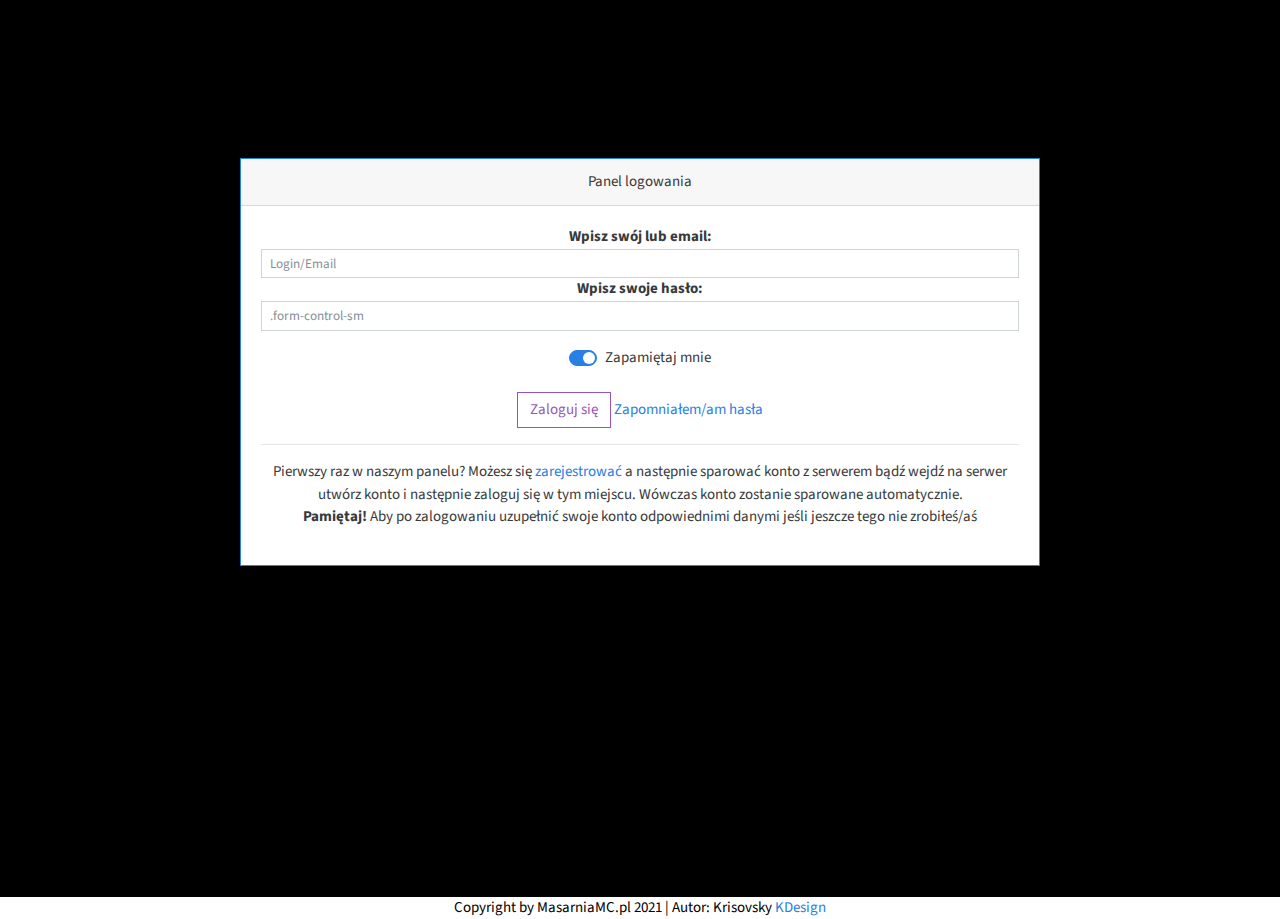
<file: adminPanel/login.html>
<!DOCTYPE html>

<head> 
    <title> Logowanie - MasarniaMC.pl </title>
    <link rel="stylesheet" href="css/bootstrap.css"> 
    <link rel="stylesheet" href="css/bootstrap.min.css"> 
    <link rel="stylesheet" href="css/loginPanel.css"> 
</head>    
<body> 
        <br><br><br><br><br><br><br>
       <center> <div class="card border-primary mb-3" style="max-width: 50rem;" class="background_text">
            <div class="card-header">Panel logowania</div>
            <div class="card-body">
              <p class="card-text baner_text">
                  <b> Wpisz swój lub email: </b> 
                  <input class="form-control form-control-sm" type="text" placeholder="Login/Email" id="inputSmall"> 
                  <b> Wpisz swoje hasło: </b>
                  <input class="form-control form-control-sm" type="password" placeholder=".form-control-sm" id="inputSmall"> 
                  <div class="form-group">
                    <div class="custom-control custom-switch">
                      <input type="checkbox" class="custom-control-input" id="customSwitch1" checked="">
                      <label class="custom-control-label" for="customSwitch1">Zapamiętaj mnie</label>
                    </div>
                    <br>
                    <button type="button" class="btn btn-outline-info"> Zaloguj się</button>
                    <a href="#"> Zapomniałem/am hasła</a>
                    <hr> 
                    Pierwszy raz w naszym panelu? Możesz się <a href="register.html"> zarejestrować</a> a następnie sparować konto z serwerem
                    bądź wejdź na serwer utwórz konto i następnie zaloguj się w tym miejscu. Wówczas konto zostanie sparowane automatycznie. 
                    <br> <b> Pamiętaj! </b> Aby po zalogowaniu uzupełnić swoje konto odpowiednimi danymi jeśli jeszcze tego nie zrobiłeś/aś
              </p>
            </div>
          </div>
        </center>
        <br><br><br><br><br><br><br><br><br><br><br><br><br><br>
        <div class="fotter"> 
            Copyright by MasarniaMC.pl 2021 | Autor: Krisovsky <a href="#"> KDesign </a>
        </div>
</body>
</file>
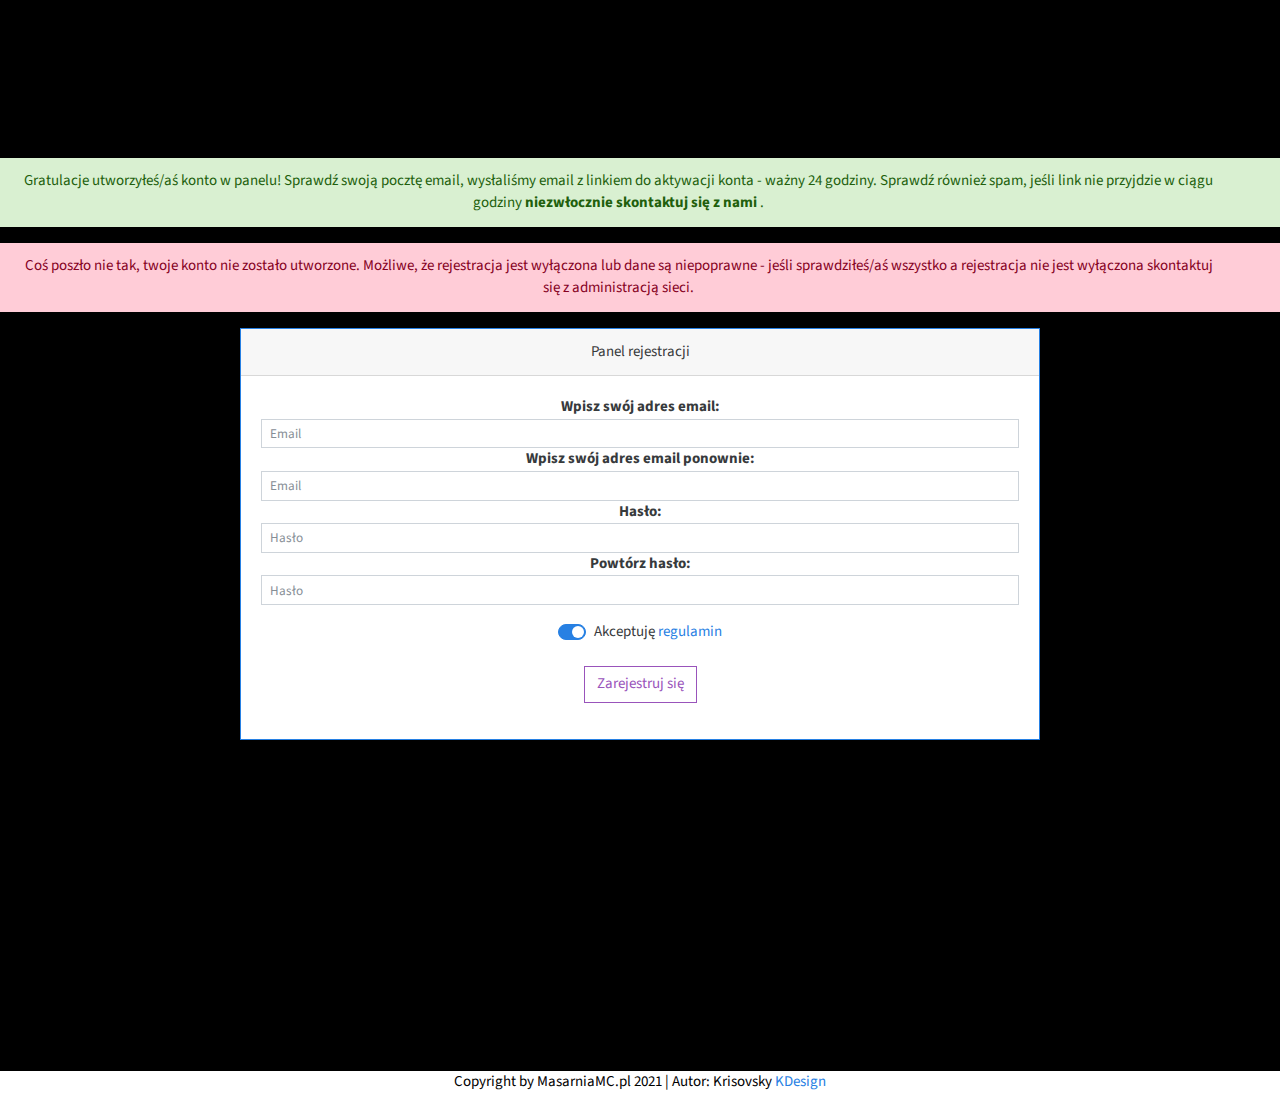
<file: adminPanel/register.html>
<!DOCTYPE html>

<head> 
    <title> Rejestracja - MasarniaMC.pl </title>
    <link rel="stylesheet" href="css/bootstrap.css"> 
    <link rel="stylesheet" href="css/bootstrap.min.css"> 
    <link rel="stylesheet" href="css/loginPanel.css"> 
</head>    
<body> 
        <br><br><br><br><br><br><br>
       <center> 
           <!--Jesli wszystko okej to: ---> 
           <div class="alert alert-dismissible alert-success">
            Gratulacje utworzyłeś/aś konto w panelu! Sprawdź swoją pocztę email, wysłaliśmy email z linkiem do aktywacji konta - ważny 24 godziny. Sprawdź również spam, jeśli 
            link nie przyjdzie w ciągu godziny <b> niezwłocznie skontaktuj się z nami </b>.
          </div>
          <!-- Jeśli nie okej to: -->
          <div class="alert alert-dismissible alert-danger">
              Coś poszło nie tak, twoje konto nie zostało utworzone. Możliwe, że rejestracja jest wyłączona lub dane są niepoprawne - jeśli sprawdziłeś/aś wszystko a rejestracja
              nie jest wyłączona skontaktuj się z administracją sieci.
          </div>

          <div class="card border-primary mb-3" style="max-width: 50rem;" class="background_text">
            <div class="card-header">Panel rejestracji</div>
            <div class="card-body">
              <p class="card-text baner_text">
                  <b> Wpisz swój adres email: </b> 
                  <input class="form-control form-control-sm" type="text" placeholder="Email" id="inputSmall">
                  <b> Wpisz swój adres email ponownie: </b> 
                  <input class="form-control form-control-sm" type="text" placeholder="Email" id="inputSmall"> 
                  <b> Hasło: </b> 
                  <input class="form-control form-control-sm" type="password" placeholder="Hasło" id="inputSmall"> 
                  <b> Powtórz hasło: </b> 
                  <input class="form-control form-control-sm" type="password" placeholder="Hasło" id="inputSmall"> 
                  <div class="form-group">
                    <div class="custom-control custom-switch">
                      <input type="checkbox" class="custom-control-input" id="customSwitch1" checked="">
                      <label class="custom-control-label" for="customSwitch1">Akceptuję <a href="#"> regulamin </a></label>
                    </div>
                    <br>
                    <button type="button" class="btn btn-outline-info"> Zarejestruj się</button>
              </p>
            </div>
          </div>
        </center>
        <br><br><br><br><br><br><br><br><br><br><br><br><br><br>
        <div class="fotter"> 
            Copyright by MasarniaMC.pl 2021 | Autor: Krisovsky <a href="#"> KDesign </a>
        </div>
</body>
</file>
<file: adminPanel/css/loginPanel.css>
body { 
        background-color: black;
        width: 100%;
        height: 100%;
        z-index: -1;
}

.head_text { 
        padding-top: 10%;
        position: absolute;
        z-index: 1;
        text-align: center;
        width: 100%;
        height: 100%;
}

.fotter { 
        position: relative;
        background-color: white;
        color: black;
        text-align: center;
        width: 100%;
}
</file>
